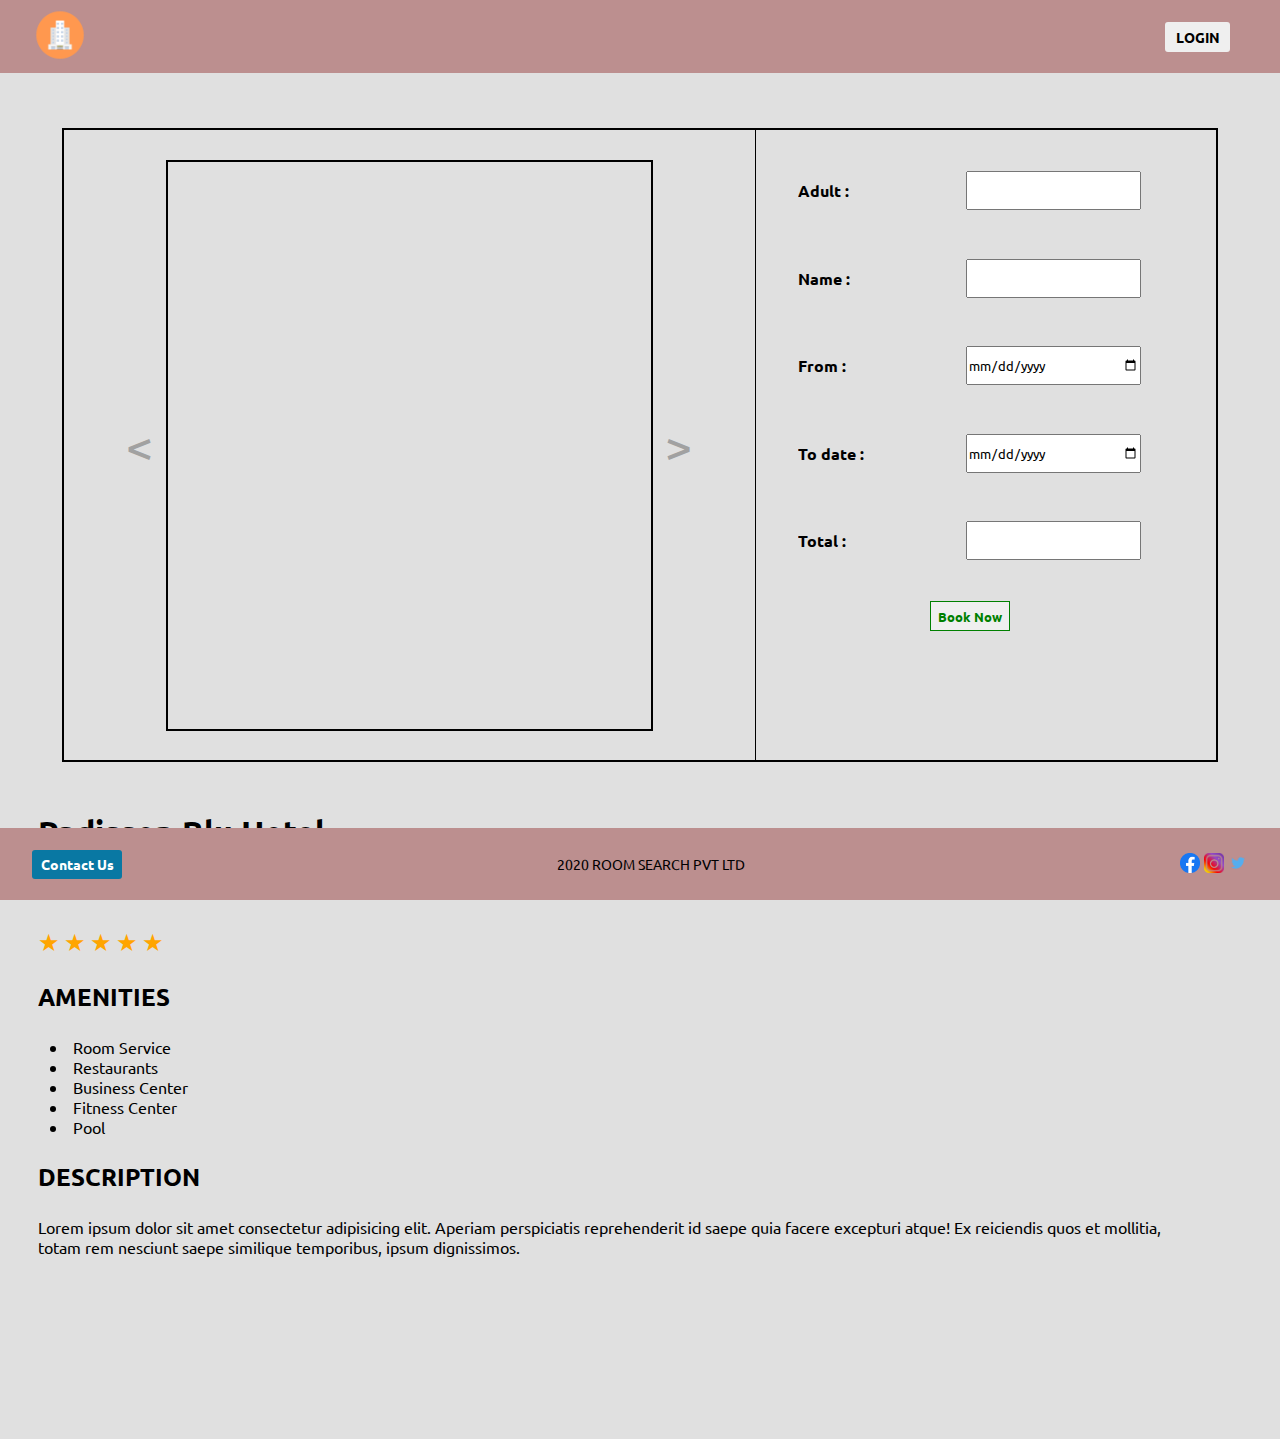
<file: Hotel_Booking_Website_Starter_Code/detail.html>
<!DOCTYPE html>
<html lang="en">

<head>
    <meta charset="UTF-8">
    <meta http-equiv="X-UA-Compatible" content="IE=edge">
    <meta name="viewport" content="width=device-width, initial-scale=1.0">
    <link rel="stylesheet" href="styles/common.css">
    <link rel="stylesheet" href="styles/detail.css">
    <link rel="preconnect" href="https://fonts.googleapis.com">
    <link rel="preconnect" href="https://fonts.gstatic.com" crossorigin>
    <link href="https://fonts.googleapis.com/css2?family=Ubuntu:wght@300&display=swap" rel="stylesheet">

    
    <title>Document</title>
</head>

<body>

   
    <div id="header">
        <a href="index.html">
            <img id="logo" src="assests/images/logo.png" alt="logo">
        </a>
        <button onclick="login()" id="loginbtn"><a href="#">LOGIN</a></button>
    </div>


    <div id="loginbox">
        <div id="please-login">
            <h2>Please Login</h2>
            <span onclick="login()" id="cross">&#9587</span>
        </div>
        <hr>
        <form id="frombox" action="">
            <div class="form">
                <label for=""> Username :</label> <input type="text" value="" placeholder="Enter Username">
            </div>
            <div class="form">
                <label for=""> Password :</label> <input type="password" value="" required placeholder="Enter Password">
            </div>
        </form>
        <hr>
        <div id="loginboxdiv">
            <button id="loginboxbtn"><a href="#">Login</a></button>
        </div>
    </div>

    <div id="detailcontent">
 

        <div id="detailformbox">


            <div id="detailboxslider">
                <span id="previous" class="arrow" onclick="slidercontrolpre()">
                    < </span>
                        <span id="next" class="arrow" onclick="slidercontrolnext()"> > </span> 
                <div id="containerslider">
                   
                </div>


            </div>


            <div id="detailboxform">
                <div id="detailboxformdiv2">
                    <div class="formaitam">
                        <label for="number">Adult :</label><input type="number" value="">
                    </div>
                    <div class="formaitam">
                        <label for="text">Name :</label><input type="text" value="">
                    </div>
                    <div class="formaitam">
                        <label for="date">From :</label><input type="date" value="">
                    </div>
                    <div class="formaitam">
                        <label for="date">To date :</label><input type="date" value="">
                    </div>
                    <div class="formaitam">
                        <label for="text">Total :</label><input type="text" value="">
                    </div>
                    <div class="formaitmbtn">
                        <a href="payment.html">
                            <button id="bookbtn">Book Now</button>
                        </a>
                    </div>
                </div>

            </div>

        </div>

        <div id="discriptionbox">
            <div id="hoteldiscription">
                <h1>Radisson Blu Hotel</h1>
                <h3>RATING</h3>
                <div class="stars">
                    <span class="star checked">&#9733;</span>
                    <span class="star checked">&#9733;</span>
                    <span class="star checked">&#9733;</span>
                    <span class="star checked">&#9733;</span>
                    <span class="star checked">&#9733;</span>
                </div>
                <h2>AMENITIES</h2>
                <ul id="dott">
                    <li>Room Service</li>
                    <li>Restaurants</li>
                    <li>Business Center</li>
                    <li>Fitness Center</li>
                    <li>Pool</li>
                </ul>
                <h2>DESCRIPTION</h2>
                <p>Lorem ipsum dolor sit amet consectetur adipisicing elit. Aperiam perspiciatis reprehenderit id saepe
                    quia facere excepturi atque! Ex reiciendis quos et mollitia, totam rem nesciunt saepe similique
                    temporibus, ipsum dignissimos.</p>


            </div>
        </div>

    </div>



    <div id="footer">
        <div id="contentus">
            <button onclick="contactus()" id="contactbtn"><a href="#">Contact Us</a></button>
            <div id="copyright">
                <p>2020 ROOM SEARCH PVT LTD</p>

            </div>
            <div id="socialicons">
                <a href="#" class="s-icons"><img src="assests/images/facebook.png" alt="facebook.com" class="s-img"></a>
                <a href="#" class="s-icons"><img src="assests/images/instagram.png" alt="instagram.com"
                        class="s-img"></a>
                <a href="#" class="s-icons"><img src="assests/images/twitter.png" alt="twitter.com" class="s-img"></a>
            </div>

        </div>
    </div>

 
    <div id="contactusbox">
        <div id="get-touch">
            <h2>Get in touch</h2>
            <span onclick="contactus()" id="cross">&#9587</span>
        </div>
        <hr>
        <form id="contactfrom" action="">
            <div class="email">
                <p>Thank you for reaching out!!!</p>
                <p>Please enter your email and we will back to you.</p>
            </div>
            <div class="email">
                <label for=""> Email: </label> <input type="email" value="" placeholder="Enter your email id">
            </div>

        </form>
        <hr>
        <div id="contactboxbtn">
            <button id="contactsubmitbtn"><a href="#">Submit</a></button>
        </div>

    </div>




    <script src="scripts/common.js"></script>
    <script src="scripts/detail.js"></script>

   
</body>

</html>
</file>
<file: Hotel_Booking_Website_Starter_Code/styles/common.css>
* {
  margin: 0px;
  padding: 0px;
  font-family: "Ubuntu", sans-serif;
  overflow-x: hidden;
}
body {
  background-color: #e0e0e0;
}

#header {
  display: flex;
  align-items: center;
  justify-content: space-between;
  background-color: rosybrown;
  width: 100vw;
  height: auto;
  position: fixed;
  top: 0px;
  left: 0px;
  right: 0px;
  overflow: hidden;
  z-index: 999;
}

#loginbtn {
  width: 65px;
  height: 30px;
  margin-right: 50px;
  color: black;
  font-weight: bold;
  border: none;
  border-radius: 3px;
  font-size: 0.9rem;
}

#loginbtn a {
  text-decoration: none;
  color: #000;
}

#logo {
  height: 70px;
  width: 70px;
  margin-left: 25px;
}


#loginbox {
  min-width: 38%;
  max-height: 40%;
  position: absolute;
  top: 6%;
  left: 33%;
  right: 31%;
  background-color: white;
  border-radius: 5px;
  display: none;
  box-sizing: border-box;
  z-index: 9999;
  overflow: hidden;
}

#please-login {
  margin: 4%;
  display: flex;
  align-items: center;
  justify-content: space-between;

}

#cross {
  font-size: small;
  font-weight: bold;
  cursor: pointer;
}

#frombox {
  display: flex;
  flex-direction: column;
  align-items: center;
  justify-content: center;
  height: 50%;
}

.form {
  margin: 2%;
  display: flex;
  width: 100%;
  font-size: medium;
  font-weight: bold;
  justify-content: space-evenly;
}

.form input {
  font-size: 1rem;
  height: 24px;
  border-radius: 4px;
}

#loginboxbtn {
  width: 20%;
  height: 30px;
  background-color: rgb(20, 169, 228);
  border-radius: 3px;
  border: none;
  margin-top: 8px;
  font-size: 1rem;
}

#loginboxbtn a {
  color: white;
  text-decoration: none;
  font-weight: bold;
}

#loginboxdiv {
  height: 60px;
  display: flex;
  align-items: center;
  justify-content: center;
}
#footer {
  width: 100vw;
  height: 8vh;
  background-color: rosybrown;
  position: fixed;
  bottom: 0px;
  left: 0px;
  display: flex;
  align-items: center;
  justify-content: center;
  overflow: hidden;
}

#contentus {
  width: 95vw;
  display: flex;
  align-items: center;
  justify-content: space-between;
}

#contactbtn {
  width: 90px;
  height: 29px;
  background-color: rgb(9, 120, 163);
  border: none;
  border-radius: 3px;
  font-size: 0.9rem;
}

#contactbtn a {
  text-decoration: none;
  color: white;
  font-weight: bold;
}

#copyright {
  font-size: 14px;
}

.s-img {
  width: 20px;
  height: 20px;
}

#contactusbox {
  min-width: 40%;
  max-height: 40%;
  position: absolute;
  top: 6%;
  left: 33%;
  right: 31%;
  background-color: white;
  border-radius: 5px;
  display: none;
  z-index: 9999;
  overflow: hidden;
}

#get-touch {
  margin: 4%;
  display: flex;
  align-items: center;
  justify-content: space-between;
}

#contactfrom {
  display: flex;
  flex-direction: column;
  height: 50%;
  justify-content: space-evenly;
}

.email {
  margin-left: 20px;
  font-weight: bold;
  padding: 5px;
  box-sizing: border-box;
  margin-bottom: 2%;
}

.email p {
  margin-top: 5px;
}

.email input {
  font-size: 1rem;
  height: 27px;
  border-radius: 4px;
}

#contactboxbtn {
  height: 60px;
  display: flex;
  align-items: center;
  justify-content: right;
  margin-right: 20px;
}

#contactsubmitbtn {
  width: 18%;
  height: 33px;
  background-color: rgb(20, 169, 228);
  border-radius: 3px;
  border: none;
  margin-top: 8px;
}

#contactsubmitbtn a {
  color: white;
  text-decoration: none;
  font-weight: bold;
}
</file>
<file: Hotel_Booking_Website_Starter_Code/styles/detail.css>
* {
  margin: 0px;
  padding: 0px;
  overflow-x: hidden;
}

#detailcontent {
  width: 100vw;
  height: auto;
}

#detailformbox {
  width: 90vw;
  height: 70vh;
  margin: 10% auto 2% auto;
  border: 2px solid black;
  display: flex;
  align-items: center;
  justify-content: center;
}

#detailboxslider {
  width: 60%;
  height: 100%;
  border-right: 1px solid rgb(0, 0, 0);
  display: flex;
  align-items: center;
  justify-content: center;
  position: relative;
}

#containerslider {
  width: 70%;
  height: 90%;
  overflow: hidden;
  border: 2px solid;
  position: relative;
}

.slider {
  width: 100%;
  height: 100%;
  overflow: hidden;

}

.slider img {
  width: 100%;
  height: 100%;
  
}

#next {
  position: absolute;
  right: 4%;
  z-index: 55;
}

#previous {
  position: absolute;
  left: 4%;
  z-index: 55;
}

.arrow {
  font-size: 3rem;
  color: rgb(161, 161, 161);
  margin: 5%;
  cursor: pointer;
}

.arrow:hover {
  color: rgb(87, 85, 85);
}


#detailboxform {
  width: 40%;
  height: 100%;
}

#detailboxformdiv2 {
  width: 93%;
  height: 85%;
  display: flex;
  flex-direction: column;
  align-items: center;
  justify-content: space-evenly;
  
}

.formaitam {
  width: 80%;
  height: 10%;
  display: flex;
  align-items: center;
  justify-content: space-between;
  font-weight: bold;
}

.formaitam input {
  width: 50%;
  height: 65%;
}

#bookbtn {
  width: 80px;
  height: 30px;
  color: green;
  font-weight: bold;
  border: 1px solid green;
  overflow: hidden;
}

#bookbtn:hover {
  color: white;
  background-color: green;
  overflow: hidden;
}

#discriptionbox {
  width: 100vw;
  height: 61vh;
  margin-bottom: 8%;
}

#hoteldiscription {
  width: 90%;
  height: 100%;
  margin-left: 3%;
  display: flex;
  flex-direction: column;
  justify-content: space-evenly;
  height: 90%;
}

#dott {
  list-style: disc inside;
  padding-left: 1%;
}

.checked {
  color: orange;
  font-size: 1.5rem;
}
</file>
